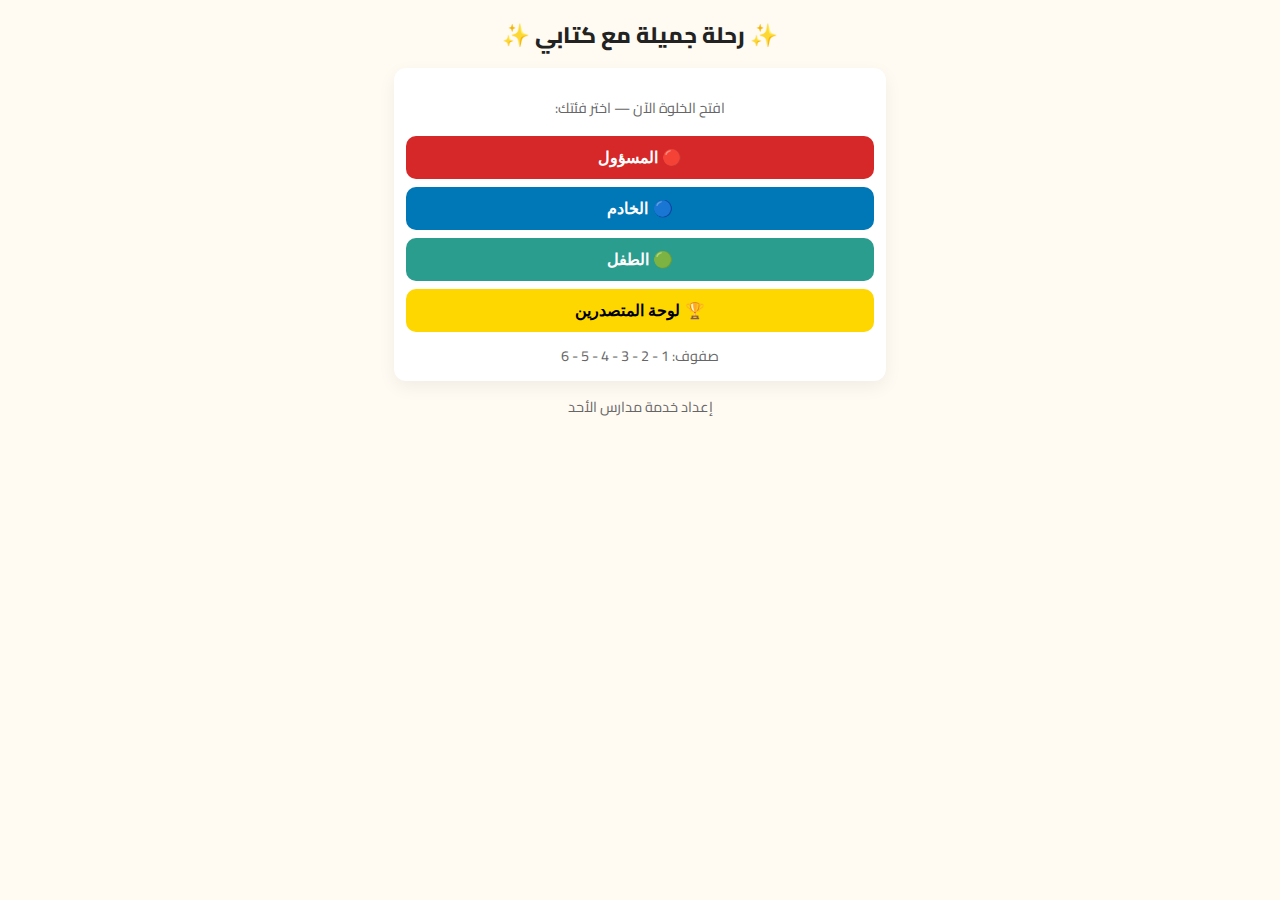
<file: index.html>
<!doctype html>
<html lang="ar" dir="rtl">
<head>
<meta charset="utf-8">
<meta name="viewport" content="width=device-width,initial-scale=1">
<title>الخلوة — رحلة جميلة مع كتابي</title>
<link href="https://fonts.googleapis.com/css2?family=Cairo:wght@400;700;800&display=swap" rel="stylesheet">
<link rel="manifest" href="manifest.json">
<link rel="icon" href="icon.svg">
<link rel="stylesheet" href="style.css">
</head>
<body>
<div class="app">
  <div class="header"><div class="title">✨ رحلة جميلة مع كتابي ✨</div></div>

  <div id="home" class="card">
    <p class="small center">افتح الخلوة الآن — اختر فئتك:</p>
    <button class="btn btn-red" onclick="showPanel('admin')">🔴 المسؤول</button>
    <button class="btn btn-blue" onclick="showPanel('teacher')">🔵 الخادم</button>
    <button class="btn btn-green" onclick="showPanel('child')">🟢 الطفل</button>
    <button class="btn" style="background:#ffd700;color:#000" onclick="showLeaderboard()">🏆 لوحة المتصدرين</button>
    <div class="small center" style="margin-top:10px">صفوف: 1 - 2 - 3 - 4 - 5 - 6</div>
  </div>

  <div id="mainInfo" class="card" style="display:none"><div id="todayTitle" class="title"></div><div id="kholwaTimer" class="timer"></div></div>

  <div id="admin" class="card" style="display:none">
    <h3 class="center">المسؤول</h3>
    <div id="adminLoginBox">
      <label>كلمة مرور المسؤول:</label>
      <input id="adminPass" class="input" type="password" placeholder="ادخل كلمة المرور">
      <div style="display:flex;gap:8px">
        <button class="btn btn-red" id="adminLoginBtn" onclick="adminLogin()">دخول</button>
        <button class="btn" id="adminQuick" style="background:#eee" onclick="goHome()">عودة</button>
      </div>
    </div>

    <div id="adminPanel" style="display:none">
      <label>عنوان الخلوة:</label><input id="dayTitle" class="input" placeholder="عنوان اليوم">
      <div style="display:flex;gap:8px">
        <div style="flex:1">
          <label>بداية:</label><input id="startTime" class="input" type="datetime-local">
        </div>
        <div style="flex:1">
          <label>نهاية:</label><input id="endTime" class="input" type="datetime-local">
        </div>
      </div>
      <label>نص الخلوة (اختياري):</label><textarea id="kholwaText" class="input" rows="3"></textarea>
      <hr>
      <h4>سؤال اليوم (اختيار من متعدد)</h4>
      <label>نص السؤال:</label><input id="qText" class="input" placeholder="اكتب السؤال">
      <label>الخيار 1:</label><input id="q1" class="input" placeholder="الخيار الأول">
      <label>الخيار 2:</label><input id="q2" class="input" placeholder="الخيار الثاني">
      <label>الخيار 3:</label><input id="q3" class="input" placeholder="الخيار الثالث">
      <label>اختر رقم الإجابة الصحيحة:</label><select id="qCorrect" class="input"><option value="0">1</option><option value="1">2</option><option value="2">3</option></select>
      <div style="display:flex;gap:8px;margin-top:8px">
        <button class="btn btn-red" id="publishBtn" onclick="publishKholwa()">نشر الخلوة</button>
        <button class="btn" id="closeNowBtn" style="background:#ffa500;color:#fff" onclick="closeNow()">غلق الآن</button>
      </div>

      <hr>
      <h4>إدارة الخدام</h4>
      <label>اسم الخادم:</label><input id="tuser" class="input">
      <label>كلمة المرور للخادم:</label><input id="tpass" class="input" value="servant123" type="text">
      <label>اختر فصل للخادم:</label><select id="tclass" class="input"><option>1</option><option>2</option><option>3</option><option>4</option><option>5</option><option>6</option></select>
      <button class="btn btn-red" id="createTeacherBtn" onclick="createTeacher()">إنشاء خادم</button>

      <hr>
      <h4>الأيام السابقة</h4><div id="historyList" class="note"></div>
      <h4>تقارير</h4><div id="reportArea" class="note"></div>
      <div style="display:flex;gap:8px;margin-top:8px">
        <button class="btn btn-blue" id="downloadKholwaBtn">تحميل الخلوة</button>
        <button class="btn" id="resetBtn" style="background:#f04d4d;color:#fff" onclick="resetAll()">تصفير البيانات</button>
      </div>
      <div class="back-btn" onclick="goHome()">🔙 عوده</div>
    </div>
  </div>

  <div id="teacher" class="card" style="display:none">
    <h3 class="center">الخادم</h3>
    <div id="teacherLoginBox">
      <label>اسم المستخدم:</label><input id="loginUser" class="input">
      <label>كلمة المرور:</label><input id="loginPass" class="input" type="password">
      <div style="display:flex;gap:8px">
        <button class="btn btn-blue" id="teacherLoginBtn" onclick="teacherLogin()">دخول</button>
        <button class="btn" onclick="goHome()" style="background:#eee">عودة</button>
      </div>
    </div>
    <div id="teacherPanel" style="display:none">
      <h4>طلاب الفصل <span id="teacherClass" class="note"></span></h4>
      <label>أضف أسماء الطلاب (افصل بفاصلة):</label><textarea id="studentNames" class="input" rows="3"></textarea>
      <button class="btn btn-blue" id="addStudentsBtn" onclick="addStudents()">إضافة</button>
      <div id="teacherStatus" class="note"></div>
      <div class="back-btn" onclick="goHome()">🔙 عوده</div>
    </div>
  </div>

  <div id="child" class="card" style="display:none">
    <h3 class="center">الطفل</h3>
    <div id="childEntry">
      <label>الاسم:</label><input id="childName" class="input">
      <label>رقم الفصل:</label><select id="childClass" class="input"><option>1</option><option>2</option><option>3</option><option>4</option><option>5</option><option>6</option></select>
      <button class="btn btn-green" id="enterKholwaBtn" onclick="enterKholwa()">فتح الخلوة</button>
      <div class="small note">لو ظهر "الخلوة مغلقة" تأكد أن المسؤول رفع ملف <code>data.json</code> على الاستضافة.</div>
    </div>
    <div id="kholwaView" style="display:none">
      <div id="kholwaContent" class="note"></div>
      <div id="questionArea" class="note"></div>
      <div id="choicesArea"></div>
      <div id="resultArea" class="note"></div>
      <div class="back-btn" onclick="goHome()">🔙 عوده</div>
    </div>
  </div>

  <div class="small center">إعداد خدمة مدارس الأحد</div>
</div>
<script src="script.js"></script>
</body>
</html>
</file>
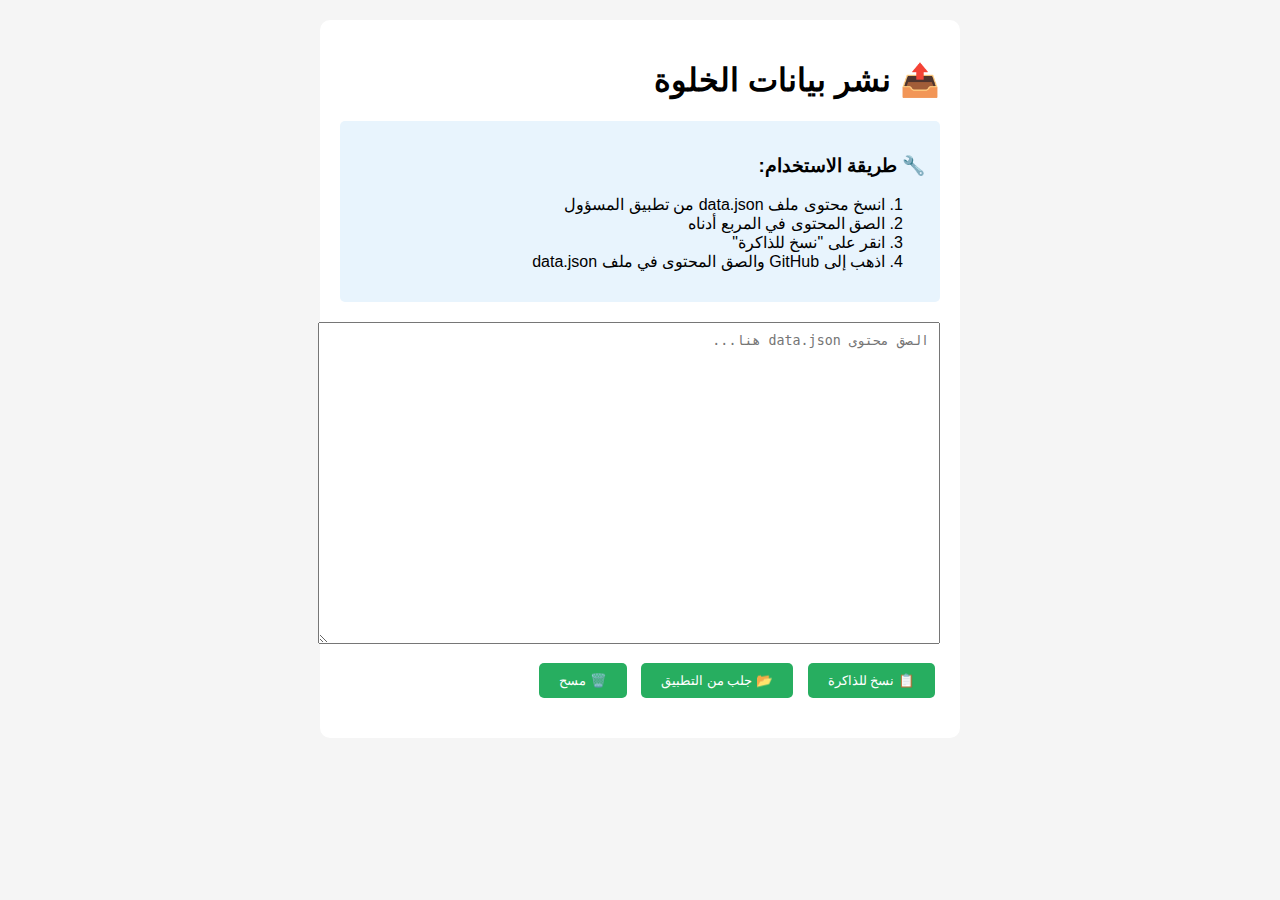
<file: deploy.html>
<!DOCTYPE html>
<html lang="ar" dir="rtl">
<head>
    <meta charset="UTF-8">
    <meta name="viewport" content="width=device-width, initial-scale=1.0">
    <title>نشر بيانات الخلوة</title>
    <style>
        body { font-family: Arial; margin: 20px; background: #f5f5f5; direction: rtl; }
        .container { max-width: 600px; margin: 0 auto; background: white; padding: 20px; border-radius: 10px; }
        textarea { width: 100%; height: 300px; margin: 10px 0; padding: 10px; }
        button { background: #27ae60; color: white; border: none; padding: 10px 20px; margin: 5px; border-radius: 5px; cursor: pointer; }
        .info { background: #e8f4fd; padding: 15px; border-radius: 5px; margin: 10px 0; }
    </style>
</head>
<body>
    <div class="container">
        <h1>📤 نشر بيانات الخلوة</h1>
        
        <div class="info">
            <h3>🔧 طريقة الاستخدام:</h3>
            <ol>
                <li>انسخ محتوى ملف data.json من تطبيق المسؤول</li>
                <li>الصق المحتوى في المربع أدناه</li>
                <li>انقر على "نسخ للذاكرة"</li>
                <li>اذهب إلى GitHub والصق المحتوى في ملف data.json</li>
            </ol>
        </div>

        <textarea id="jsonData" placeholder="الصق محتوى data.json هنا..."></textarea>
        
        <div>
            <button onclick="copyToClipboard()">📋 نسخ للذاكرة</button>
            <button onclick="loadFromLocal()">📂 جلب من التطبيق</button>
            <button onclick="clearData()">🗑️ مسح</button>
        </div>

        <div id="status" style="margin-top: 15px;"></div>
    </div>

    <script>
        function copyToClipboard() {
            const textarea = document.getElementById('jsonData');
            textarea.select();
            document.execCommand('copy');
            showStatus('✅ تم النسخ إلى الذاكرة', 'success');
        }

        function loadFromLocal() {
            try {
                const kholwaData = localStorage.getItem('kholwa');
                const historyData = localStorage.getItem('history');
                const studentsData = localStorage.getItem('students');
                
                const data = {
                    kholwa: kholwaData ? JSON.parse(kholwaData) : null,
                    history: historyData ? JSON.parse(historyData) : [],
                    lastUpdated: new Date().toISOString()
                };
                
                document.getElementById('jsonData').value = JSON.stringify(data, null, 2);
                showStatus('✅ تم جلب البيانات من التطبيق', 'success');
            } catch (error) {
                showStatus('❌ خطأ في جلب البيانات', 'error');
            }
        }

        function clearData() {
            document.getElementById('jsonData').value = '';
            showStatus('🗑️ تم مسح البيانات', 'info');
        }

        function showStatus(message, type) {
            const status = document.getElementById('status');
            status.innerHTML = `<div style="padding: 10px; background: ${
                type === 'success' ? '#d4edda' : 
                type === 'error' ? '#f8d7da' : '#fff3cd'
            }; color: ${
                type === 'success' ? '#155724' : 
                type === 'error' ? '#721c24' : '#856404'
            }; border-radius: 5px;">${message}</div>`;
            
            setTimeout(() => {
                status.innerHTML = '';
            }, 3000);
        }

        // تحميل تلقائي إذا كان هناك بيانات
        window.onload = function() {
            const urlParams = new URLSearchParams(window.location.search);
            if (urlParams.get('auto')) {
                loadFromLocal();
            }
        };
    </script>
</body>
          </html>
</file>
<file: style.css>
:root{--bg:#fffaf2;--card:#fff;--text:#222;--accent:#d9b382}
*{box-sizing:border-box}
html,body{height:100%;margin:0;font-family:'Cairo', Arial, sans-serif;background:var(--bg);color:var(--text);direction:rtl}
.app{max-width:520px;margin:0 auto;padding:14px;min-height:100vh}
.header{display:flex;justify-content:center;align-items:center}
.title{font-weight:800;font-size:1.4rem;text-align:center}
.card{background:var(--card);border-radius:12px;padding:12px;margin:12px 0;box-shadow:0 6px 18px rgba(0,0,0,0.06)}
.btn{display:block;width:100%;padding:12px;border-radius:10px;border:none;font-weight:800;font-size:1rem;cursor:pointer;margin-top:8px}
.btn-red{background:#d62828;color:#fff}.btn-blue{background:#0077b6;color:#fff}.btn-green{background:#2a9d8f;color:#fff}
.input, textarea, select{width:100%;padding:10px;margin-top:8px;border-radius:8px;border:1px solid #e6e0d6}
.small{font-size:0.9rem;color:#666}.center{text-align:center}.note{margin-top:8px;color:#444}
.option-btn{display:inline-block;margin:6px;padding:10px 14px;border-radius:8px;background:#f0f0f0;border:none;font-weight:700;cursor:pointer}
.back-btn{margin-top:12px;background:#eee;border-radius:8px;padding:10px;text-align:center;cursor:pointer}
.timer{font-weight:800;color:#b04545;margin-top:8px;text-align:center}
.table{width:100%;border-collapse:collapse}.table th,.table td{border:1px solid #efe8d8;padding:6px;text-align:center;font-size:0.95rem}
.fab-admin{position:fixed;top:10px;left:10px;background:#d62828;color:#fff;padding:8px;border-radius:8px;cursor:pointer;font-weight:800;z-index:999}

/* نظام الصور الدائرية الجديد */
.profile-img{width:60px;height:60px;border-radius:50%;object-fit:cover;border:3px solid var(--accent);margin:0 auto;display:block}
.upload-btn{background:#6a4c93;color:white;padding:8px 12px;border-radius:8px;border:none;cursor:pointer;font-size:0.9rem;margin:8px auto;display:block}
.upload-btn:hover{background:#5a3c83}
.hidden{display:none}

/* لوحة المتصدرين */
.leaderboard-item{display:flex;align-items:center;padding:10px;border-bottom:1px solid #efe8d8;gap:12px}
.leaderboard-avatar{width:50px;height:50px;border-radius:50%;object-fit:cover}
.leaderboard-rank{font-size:1.2rem;font-weight:800;min-width:30px}
.leaderboard-info{flex:1}
.leaderboard-name{font-weight:700;margin-bottom:4px}
.leaderboard-points{color:#666;font-size:0.9rem}
.medal-gold{color:gold}
.medal-silver{color:silver}
.medal-bronze{color:#cd7f32}

/* نقاط الطفل */
.points-badge{background:#ffd700;color:#000;padding:4px 8px;border-radius:12px;font-size:0.8rem;font-weight:700;display:inline-block;margin-right:8px}

/* الأنشطة التفاعلية الجديدة */
.activity-card{background:#f8f9fa;border-radius:10px;padding:12px;margin:10px 0;border:2px solid #e9ecef}
.true-false-btns{display:flex;gap:10px;margin-top:10px}
.true-false-btn{flex:1;padding:12px;border-radius:8px;border:none;font-weight:700;cursor:pointer}
.true-btn{background:#2ecc71;color:white}
.false-btn{background:#e74c3c;color:white}
.sortable-list{list-style:none;padding:0;margin:10px 0}
.sortable-item{background:white;padding:12px;margin:8px 0;border-radius:8px;border:2px solid #ddd;cursor:grab;font-weight:600}
.sortable-item:active{cursor:grabbing}
.sortable-item.dragging{opacity:0.5}
.matching-container{display:grid;grid-template-columns:1fr 1fr;gap:10px;margin:10px 0}
.matching-item{padding:10px;border-radius:8px;border:2px solid #3498db;text-align:center;cursor:pointer;background:white}
.matching-item.selected{background:#3498db;color:white}
.matching-item.matched{background:#2ecc71;color:white;border-color:#2ecc71}
.challenge-card{background:linear-gradient(135deg,#667eea,#764ba2);color:white;padding:15px;border-radius:12px;margin:10px 0}

/* التحسينات الإدارية */
.notification-badge{position:absolute;top:-5px;right:-5px;background:#e74c3c;color:white;border-radius:50%;width:18px;height:18px;font-size:0.7rem;display:flex;align-items:center;justify-content:center}
.stats-grid{display:grid;grid-template-columns:1fr 1fr;gap:10px;margin:10px 0}
.stat-card{background:white;padding:12px;border-radius:8px;text-align:center;border:1px solid #ddd}
.stat-number{font-size:1.5rem;font-weight:800;color:#2c3e50}
.stat-label{font-size:0.8rem;color:#7f8c8d}
.chart-container{background:white;padding:15px;border-radius:10px;margin:10px 0;border:1px solid #ddd}
.auto-backup{background:#27ae60;color:white;padding:8px 12px;border-radius:8px;border:none;cursor:pointer;margin:5px}
.notification-item{background:#fff3cd;border:1px solid #ffeaa7;border-radius:8px;padding:10px;margin:5px 0;font-size:0.9rem}

/* ميزات الخدام الجديدة */
.teacher-dashboard{background:linear-gradient(135deg,#74b9ff,#0984e3);color:white;padding:15px;border-radius:12px;margin:10px 0}
.student-progress-card{background:white;border-radius:10px;padding:12px;margin:8px 0;border-left:4px solid #74b9ff}
.progress-bar{background:#e0e0e0;border-radius:10px;height:20px;margin:8px 0;overflow:hidden}
.progress-fill{background:linear-gradient(90deg,#74b9ff,#0984e3);height:100%;border-radius:10px;transition:width 0.3s}
.encourage-btn{background:#00b894;color:white;padding:8px 12px;border-radius:8px;border:none;cursor:pointer;margin:4px;font-size:0.8rem}
.encourage-btn:hover{background:#00a085}
.performance-badge{display:inline-block;padding:2px 8px;border-radius:12px;font-size:0.7rem;font-weight:700;margin-right:6px}
.performance-excellent{background:#00b894;color:white}
.performance-good{background:#74b9ff;color:white}
.performance-average{background:#fdcb6e;color:white}
.performance-needs-improvement{background:#e17055;color:white}

/* اللمسات النهائية وتحسين الواجهة */
.fade-in{animation:fadeIn 0.5s ease-in}
@keyframes fadeIn{from{opacity:0} to{opacity:1}}
.pulse{animation:pulse 2s infinite}
@keyframes pulse{0%{transform:scale(1)}50%{transform:scale(1.05)}100%{transform:scale(1)}}
.bounce{animation:bounce 0.5s}
@keyframes bounce{0%,100%{transform:translateY(0)}50%{transform:translateY(-5px)}}
.floating{animation:floating 3s ease-in-out infinite}
@keyframes floating{0%,100%{transform:translateY(0)}50%{transform:translateY(-10px)}}

/* تحسينات تجربة المستخدم */
.loading-spinner{display:inline-block;width:20px;height:20px;border:3px solid #f3f3f3;border-top:3px solid #3498db;border-radius:50%;animation:spin 1s linear infinite}
@keyframes spin{0%{transform:rotate(0deg)}100%{transform:rotate(360deg)}}
.tooltip{position:relative;display:inline-block}
.tooltip .tooltiptext{visibility:hidden;width:120px;background-color:#555;color:#fff;text-align:center;border-radius:6px;padding:5px;position:absolute;z-index:1;bottom:125%;left:50%;margin-left:-60px;opacity:0;transition:opacity 0.3s}
.tooltip:hover .tooltiptext{visibility:visible;opacity:1}
.confetti{position:fixed;top:0;left:0;width:100%;height:100%;pointer-events:none;z-index:1000}
.confetti-piece{position:absolute;width:10px;height:10px;background:#ff0;opacity:0;animation:confetti-fall 5s linear}
@keyframes confetti-fall{0%{transform:translateY(-100px) rotate(0deg);opacity:1}100%{transform:translateY(100vh) rotate(360deg);opacity:0}}

/* تحسينات للجوال */
@media (max-width:480px){.app{padding:10px}.btn{padding:10px}.card{padding:10px}.title{font-size:1.2rem}}
/* ============================================
   تنسيقات الوسائط المتعددة الجديدة
   ============================================ */

/* تنسيقات أزرار أنواع الوسائط */
.media-type-grid {
    display: grid;
    grid-template-columns: 1fr 1fr;
    gap: 8px;
    margin: 10px 0;
}

.media-type-btn {
    padding: 12px 8px;
    border: none;
    border-radius: 10px;
    font-weight: 700;
    cursor: pointer;
    transition: all 0.3s ease;
    font-size: 0.9rem;
}

.media-type-btn:hover {
    transform: translateY(-2px);
    box-shadow: 0 4px 12px rgba(0,0,0,0.15);
}

.media-type-btn:active {
    transform: scale(0.95);
}

/* تنسيقات معاينة الكاميرا */
.camera-container {
    position: relative;
    background: #000;
    border-radius: 12px;
    overflow: hidden;
    margin: 10px 0;
    min-height: 200px;
    display: flex;
    align-items: center;
    justify-content: center;
}

.camera-preview {
    width: 100%;
    max-width: 100%;
    border-radius: 8px;
}

.capture-btn {
    position: absolute;
    bottom: 20px;
    left: 50%;
    transform: translateX(-50%);
    background: #e74c3c;
    color: white;
    border: none;
    border-radius: 50%;
    width: 60px;
    height: 60px;
    font-size: 1.5rem;
    cursor: pointer;
    box-shadow: 0 4px 12px rgba(0,0,0,0.3);
    transition: all 0.3s ease;
}

.capture-btn:hover {
    background: #c0392b;
    transform: translateX(-50%) scale(1.1);
}

/* منطقة رفع الملفات */
.file-upload-area {
    border: 2px dashed #3498db;
    border-radius: 12px;
    padding: 25px;
    text-align: center;
    background: #f8f9fa;
    cursor: pointer;
    transition: all 0.3s ease;
    margin: 10px 0;
}

.file-upload-area:hover {
    background: #e3f2fd;
    border-color: #2980b9;
    transform: translateY(-2px);
}

.file-upload-area.dragover {
    background: #d4edda;
    border-color: #28a745;
}

/* تنسيقات منطقة النسخ واللصق */
.paste-area {
    border: 2px solid #9b59b6;
    border-radius: 12px;
    padding: 15px;
    background: #f8f9fa;
    margin: 10px 0;
}

.paste-area:focus-within {
    border-color: #8e44ad;
    background: #f3e5f5;
}

/* تنسيقات المعاينة */
.media-preview {
    max-width: 100%;
    border-radius: 12px;
    margin: 15px 0;
    border: 3px solid #e0e0e0;
    box-shadow: 0 4px 12px rgba(0,0,0,0.1);
}

.media-preview img {
    border-radius: 10px;
}

/* رسائل الحالة */
.media-status {
    padding: 10px;
    border-radius: 8px;
    margin: 10px 0;
    text-align: center;
    font-weight: 700;
}

.media-status.success {
    background: #d4edda;
    color: #155724;
    border: 1px solid #c3e6cb;
}

.media-status.error {
    background: #f8d7da;
    color: #721c24;
    border: 1px solid #f5c6cb;
}

.media-status.info {
    background: #cce7ff;
    color: #004085;
    border: 1px solid #b3d7ff;
}

/* تحسينات للجوال */
@media (max-width: 480px) {
    .media-type-grid {
        grid-template-columns: 1fr;
    }
    
    .media-type-btn {
        padding: 15px 10px;
        font-size: 1rem;
    }
    
    .camera-container {
        min-height: 150px;
    }
    
    .capture-btn {
        width: 50px;
        height: 50px;
        font-size: 1.2rem;
    }
    
    .file-upload-area {
        padding: 20px 15px;
    }
}

/* تأثيرات بصرية */
@keyframes pulse {
    0% { transform: scale(1); }
    50% { transform: scale(1.05); }
    100% { transform: scale(1); }
}

.media-type-btn.pulse {
    animation: pulse 2s infinite;
}

/* تنسيقات الملفات */
.file-info {
    background: #e9ecef;
    padding: 10px;
    border-radius: 8px;
    margin: 10px 0;
    display: flex;
    align-items: center;
    gap: 10px;
}

.file-icon {
    font-size: 1.5rem;
}

.file-details {
    flex: 1;
}

.file-name {
    font-weight: 700;
    margin-bottom: 4px;
}

.file-size {
    color: #666;
    font-size: 0.8rem;
}

/* تنسيقات الوسائط النشطة */
.media-input-active {
    border-left: 4px solid #3498db;
    background: linear-gradient(135deg, #f8f9fa 0%, #e9ecef 100%);
                }
/* ============================================
   تنسيقات الوسائط المتعددة الجديدة
   ============================================ */

/* تنسيقات أزرار أنواع الوسائط */
.media-type-grid {
    display: grid;
    grid-template-columns: 1fr 1fr;
    gap: 8px;
    margin: 10px 0;
}

.media-type-btn {
    padding: 12px 8px;
    border: none;
    border-radius: 10px;
    font-weight: 700;
    cursor: pointer;
    transition: all 0.3s ease;
    font-size: 0.9rem;
}

.media-type-btn:hover {
    transform: translateY(-2px);
    box-shadow: 0 4px 12px rgba(0,0,0,0.15);
}

.media-type-btn.active {
    transform: scale(0.95);
    box-shadow: inset 0 2px 4px rgba(0,0,0,0.2);
}

/* تنسيقات معاينة الكاميرا */
.camera-container {
    position: relative;
    background: #000;
    border-radius: 12px;
    overflow: hidden;
    margin: 10px 0;
    min-height: 200px;
    display: flex;
    align-items: center;
    justify-content: center;
}

.camera-preview {
    width: 100%;
    max-width: 100%;
    border-radius: 8px;
}

.capture-btn {
    position: absolute;
    bottom: 20px;
    left: 50%;
    transform: translateX(-50%);
    background: #e74c3c;
    color: white;
    border: none;
    border-radius: 50%;
    width: 60px;
    height: 60px;
    font-size: 1.5rem;
    cursor: pointer;
    box-shadow: 0 4px 12px rgba(0,0,0,0.3);
    transition: all 0.3s ease;
}

.capture-btn:hover {
    background: #c0392b;
    transform: translateX(-50%) scale(1.1);
}

/* منطقة رفع الملفات */
.file-upload-area {
    border: 2px dashed #3498db;
    border-radius: 12px;
    padding: 25px;
    text-align: center;
    background: #f8f9fa;
    cursor: pointer;
    transition: all 0.3s ease;
    margin: 10px 0;
}

.file-upload-area:hover {
    background: #e3f2fd;
    border-color: #2980b9;
    transform: translateY(-2px);
}

.file-upload-area.dragover {
    background: #d4edda;
    border-color: #28a745;
}

/* تنسيقات منطقة النسخ واللصق */
.paste-area {
    border: 2px solid #9b59b6;
    border-radius: 12px;
    padding: 15px;
    background: #f8f9fa;
    margin: 10px 0;
}

.paste-area:focus-within {
    border-color: #8e44ad;
    background: #f3e5f5;
}

/* تنسيقات المعاينة */
.media-preview {
    max-width: 100%;
    border-radius: 12px;
    margin: 15px 0;
    border: 3px solid #e0e0e0;
    box-shadow: 0 4px 12px rgba(0,0,0,0.1);
}

.media-preview img {
    border-radius: 10px;
}

/* رسائل الحالة */
.media-status {
    padding: 10px;
    border-radius: 8px;
    margin: 10px 0;
    text-align: center;
    font-weight: 700;
}

.media-status.success {
    background: #d4edda;
    color: #155724;
    border: 1px solid #c3e6cb;
}

.media-status.error {
    background: #f8d7da;
    color: #721c24;
    border: 1px solid #f5c6cb;
}

.media-status.info {
    background: #cce7ff;
    color: #004085;
    border: 1px solid #b3d7ff;
}

/* تحسينات للجوال */
@media (max-width: 480px) {
    .media-type-grid {
        grid-template-columns: 1fr;
    }
    
    .media-type-btn {
        padding: 15px 10px;
        font-size: 1rem;
    }
    
    .camera-container {
        min-height: 150px;
    }
    
    .capture-btn {
        width: 50px;
        height: 50px;
        font-size: 1.2rem;
    }
    
    .file-upload-area {
        padding: 20px 15px;
    }
}

/* تأثيرات بصرية */
@keyframes pulse {
    0% { transform: scale(1); }
    50% { transform: scale(1.05); }
    100% { transform: scale(1); }
}

.media-type-btn.pulse {
    animation: pulse 2s infinite;
}

/* تنسيقات الملفات */
.file-info {
    background: #e9ecef;
    padding: 10px;
    border-radius: 8px;
    margin: 10px 0;
    display: flex;
    align-items: center;
    gap: 10px;
}

.file-icon {
    font-size: 1.5rem;
}

.file-details {
    flex: 1;
}

.file-name {
    font-weight: 700;
    margin-bottom: 4px;
}

.file-size {
    color: #666;
    font-size: 0.8rem;
}

/* تنسيقات الوسائط النشطة */
.media-input-active {
    border-left: 4px solid #3498db;
    background: linear-gradient(135deg, #f8f9fa 0%, #e9ecef 100%);
}

/* إخفاء العناصر */
.hidden {
    display: none !important;
   }
/* ============================================
   تنسيقات الكاميرا المحسنة
   ============================================ */

/* تنسيقات معاينة الكاميرا */
.camera-container {
    position: relative;
    background: #000;
    border-radius: 12px;
    overflow: hidden;
    margin: 10px 0;
    min-height: 250px;
    display: flex;
    align-items: center;
    justify-content: center;
    border: 2px solid #34495e;
}

.camera-preview {
    width: 100%;
    max-width: 100%;
    border-radius: 8px;
}

.capture-btn {
    position: absolute;
    bottom: 20px;
    left: 50%;
    transform: translateX(-50%);
    background: #e74c3c;
    color: white;
    border: none;
    border-radius: 50%;
    width: 70px;
    height: 70px;
    font-size: 1.8rem;
    cursor: pointer;
    box-shadow: 0 4px 15px rgba(0,0,0,0.3);
    transition: all 0.3s ease;
    z-index: 10;
}

.capture-btn:hover {
    background: #c0392b;
    transform: translateX(-50%) scale(1.1);
    box-shadow: 0 6px 20px rgba(0,0,0,0.4);
}

.capture-btn:active {
    transform: translateX(-50%) scale(0.95);
}

/* تحكم الكاميرا */
.camera-controls {
    display: flex;
    gap: 10px;
    margin-top: 15px;
    justify-content: center;
    flex-wrap: wrap;
}

.camera-switch-btn {
    background: #3498db;
    color: white;
    border: none;
    border-radius: 50%;
    width: 50px;
    height: 50px;
    font-size: 1.2rem;
    cursor: pointer;
    display: flex;
    align-items: center;
    justify-content: center;
    transition: all 0.3s ease;
}

.camera-switch-btn:hover {
    background: #2980b9;
    transform: scale(1.1);
}

.camera-quality {
    text-align: center;
    margin: 10px 0;
    font-size: 0.9rem;
    color: #666;
    background: #f8f9fa;
    padding: 8px 12px;
    border-radius: 20px;
    display: inline-block;
}

/* حالات الكاميرا */
.camera-active {
    border: 3px solid #2ecc71;
    box-shadow: 0 0 20px rgba(46, 204, 113, 0.3);
}

.camera-error {
    border: 3px solid #e74c3c;
    background: #fdf2f2;
}

.camera-loading {
    border: 3px solid #f39c12;
    background: #fef9e7;
}

/* تحسينات للعرض على الموبايل */
@media (max-width: 768px) {
    .camera-container {
        min-height: 300px;
        margin: 15px 0;
    }
    
    .capture-btn {
        width: 80px;
        height: 80px;
        font-size: 2rem;
        bottom: 25px;
    }
    
    .camera-controls {
        gap: 15px;
        margin-top: 20px;
    }
    
    .camera-switch-btn {
        width: 60px;
        height: 60px;
        font-size: 1.4rem;
    }
}

@media (max-width: 480px) {
    .camera-container {
        min-height: 250px;
        border-radius: 10px;
    }
    
    .capture-btn {
        width: 70px;
        height: 70px;
        font-size: 
/* تنسيقات التقارير والإحصائيات */
.stats-grid {
    display: grid;
    grid-template-columns: 1fr 1fr;
    gap: 10px;
    margin: 15px 0;
}

.stat-card {
    background: white;
    padding: 15px;
    border-radius: 10px;
    text-align: center;
    box-shadow: 0 2px 8px rgba(0,0,0,0.1);
    border: 1px solid #e0e0e0;
}

.stat-number {
    font-size: 1.8rem;
    font-weight: 800;
    color: #2c3e50;
}

.stat-label {
    font-size: 0.85rem;
    color: #7f8c8d;
    margin-top: 5px;
}

.chart-container {
    background: white;
    padding: 20px;
    border-radius: 12px;
    margin: 15px 0;
    box-shadow: 0 2px 8px rgba(0,0,0,0.1);
    border: 1px solid #e0e0e0;
}

/* تنسيقات الأزرار الجديدة */
.btn-warning {
    background: #f39c12;
    color: white;
}

.btn-warning:hover {
    background: #e67e22;
}

.btn-info {
    background: #3498db;
    color: white;
}

.btn-info:hover {
    background: #2980b9;
}

/* تحسينات للعرض على الجوال */
@media (max-width: 480px) {
    .stats-grid {
        grid-template-columns: 1fr;
    }
    
    .stat-card {
        padding: 12px;
    }
    
    .stat-number {
        font-size: 1.5rem;
    }
   }
</file>
